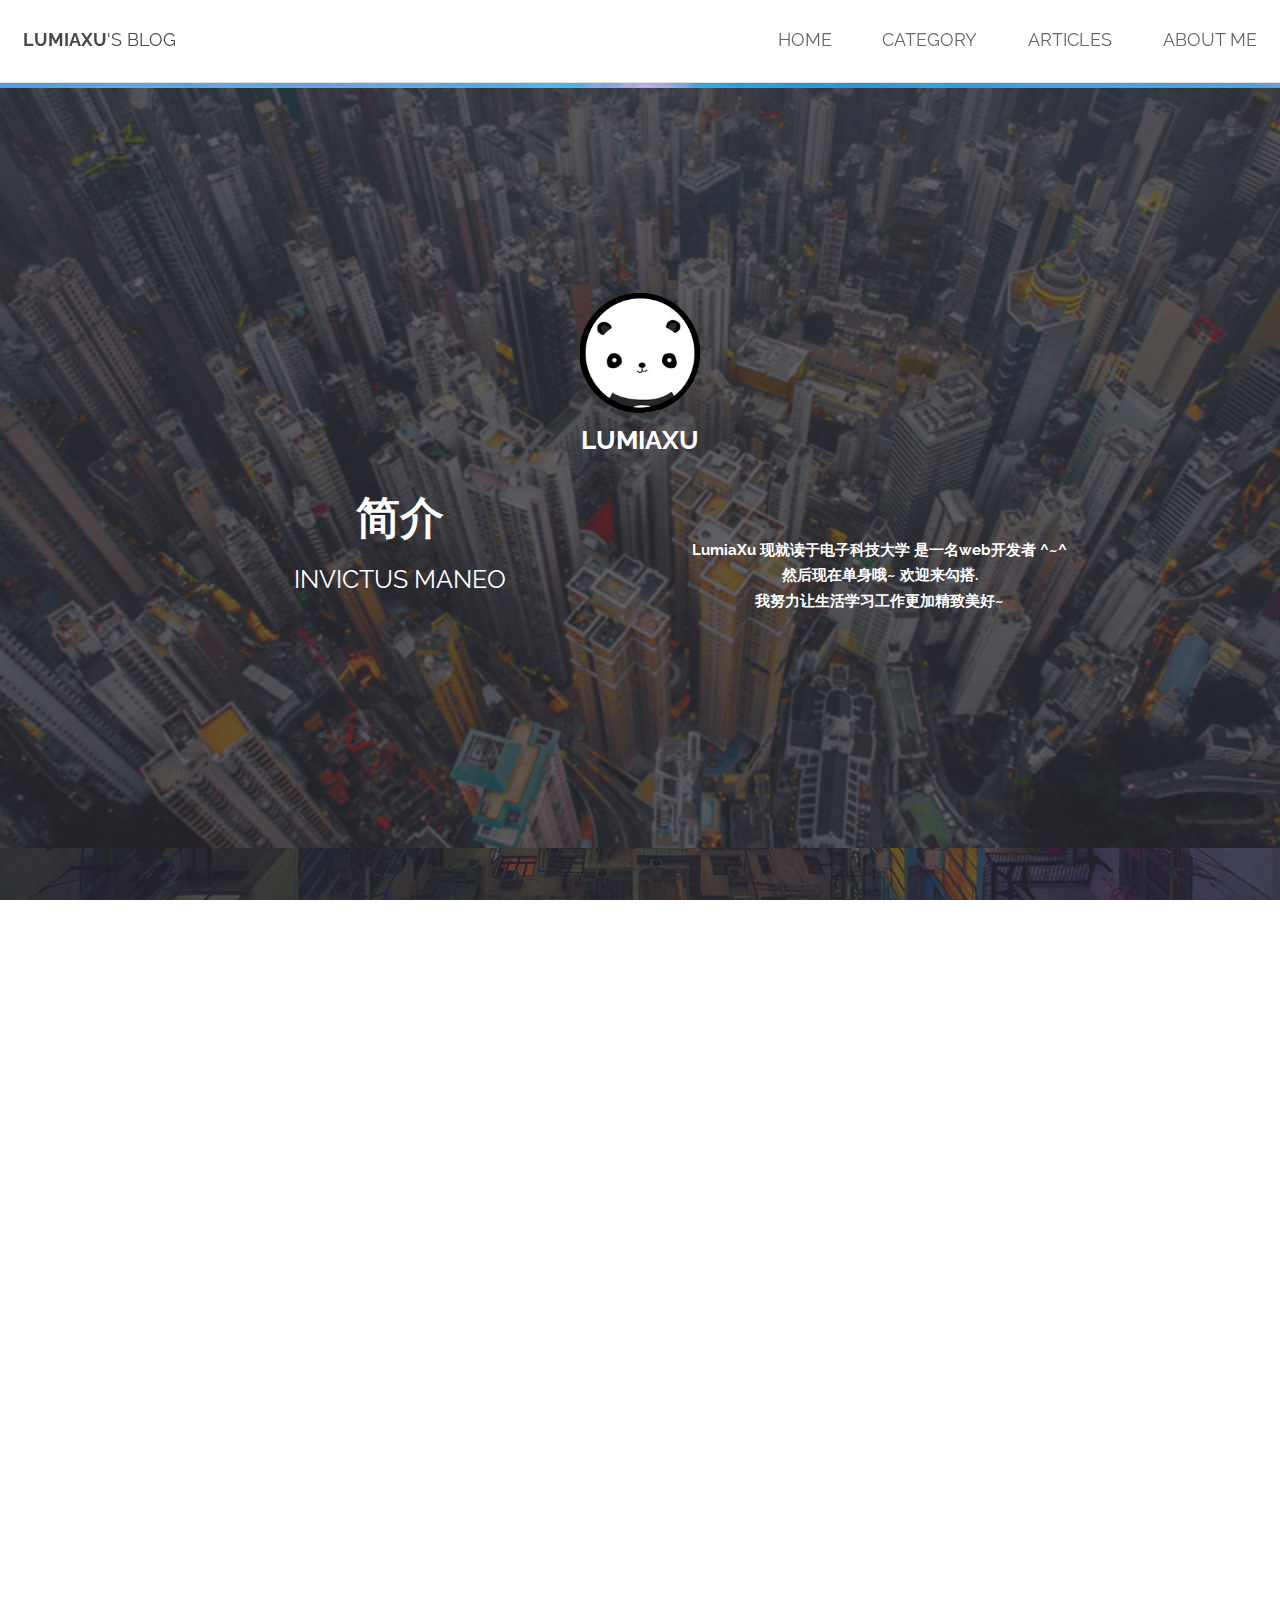
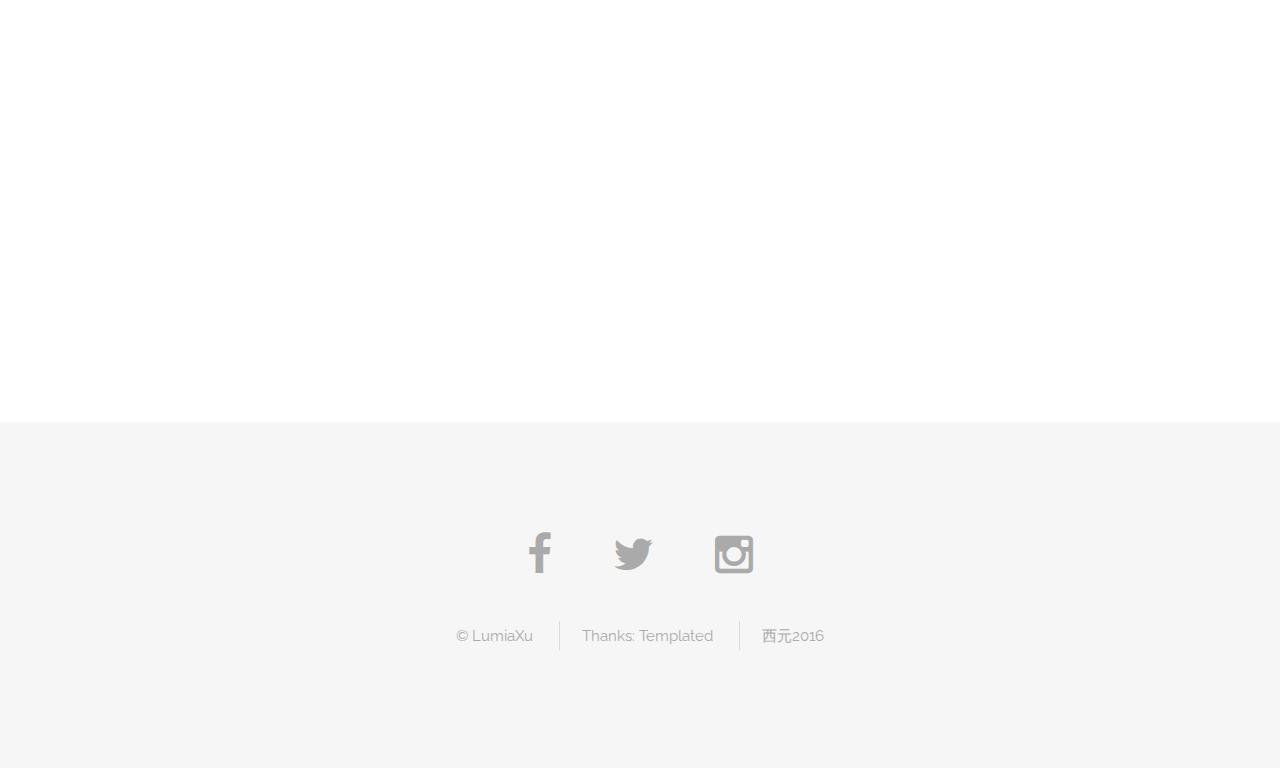
<file: template/about_me.html>
<!DOCTYPE html>
<html lang="en">
<head>
    <meta charset="UTF-8">
    <title>About Me</title>
    <meta http-equiv="content-type" content="text/html; charset=utf-8"/>
    <meta name="description" content="LumiaXu"/>
    <meta name="keywords" content="Lumiaxu"/>
    <!--[if lte IE 8]><script src="js/html5shiv.js"></script> [endif]-->
    <script src="/static/js/jquery.min.js"></script>
    <script src="/static/js/skel.min.js"></script>
    <script src="/static/js/skel-layers.min.js"></script>
    <script src="/static/js/init.js"></script>
    <noscript>
        <link rel="stylesheet" href="/static/css/skel.css"/>
        <link rel="stylesheet" href="/static/css/style.css"/>
        <link rel="stylesheet" href="/static/css/style-xlarge.css"/>
    </noscript>
    <style rel="stylesheet">
        .metaCinema {
            background: url("/static/images/hongkong.jpg");
            background-attachment: fixed;
            background-repeat: no-repeat;
            background-position: center;
            background-size: cover;
        }
    </style>
    <script>function crystal(a) {
        a.style.opacity = "0.6"
    }
    function antiCrystal(a) {
        a.style.opacity = "1.0"
    }</script>
</head>
<body class="metaCinema">
<header id="header" style="opacity: 1">
    <h1><strong><a href="index.html">lumiaxu</a></strong>'s blog</h1>
    <nav id="nav">
        <ul>
            <li><a href="/index/">Home</a></li>
            <li><a href="/category/">Category</a></li>
            <li><a href="/articles/">Articles</a></li>
            <li><a href="/elements/">About Me</a></li>
        </ul>
    </nav>
</header>
<section id="banner_hk_1" class="wrapper style1">
    <div style="text-align: center">
        <img src="/static/images/pd.png" width="120" height="120">
        <h2 style="color: #FFFFFF">LumiaXu</h2>
    </div>

    <div class="container 75%">
        <div class="row 200%">
            <div class="6u 12u$(medium)">
                <header class="major">
                    <h2 style="color: white">简介</h2>
                    <!--标题-->
                    <p style="color: white">invictus maneo</p>
                    <!--副标题-->
                </header>
            </div>
            <div>
                <br><br>
            </div>
            <div class="6u$ 12u$(medium)">
                <strong ><p style="color: white">LumiaXu 现就读于电子科技大学 是一名web开发者 ^~^<br>
                    然后现在单身哦~ 欢迎来勾搭.
                    <br>我努力让生活学习工作更加精致美好~</p></strong>
            </div>
        </div>
    </div>
</section>

<section id="banner_hk_2" class="wrapper style1">
    <div class="container 75%">
        <div class="row 100%">
            <div class="6u 12u$(medium)">
                <header class="major">
                    <h2 style="color: white">技能点</h2>
                    <!--标题-->
                    <p style="color: white">Love is just a four-letter-word</p>
                    <!--副标题-->
                </header>
            </div>
            <div class="6u$ 12u$(medium)">
                <p style="padding-right: 30%; color: white">
                    <strong style="color: white">恋爱</strong>: 0 <br>
                    <strong style="color: white">Python</strong>: 4<br>
                    <strong style="color: white">前端</strong>: 2<br>
                    <strong style="color: white">Django</strong>: 5</p>
            </div>
        </div>
    </div>
</section>

<section id="banner_hk_3" class="wrapper style1">
    <div class="container 75%">
        <div class="row 200%">
            <div class="6u 12u$(medium)">
                <header class="major">
                    <h2 style="color: white">憧憬</h2>
                    <!--标题-->
                    <p style="color: white">hello future I love you</p>
                    <!--副标题-->
                </header>
            </div>
            <div class="6u$ 12u$(medium)">
                <strong style="color: white">
                    <p>希望可以赶快有个女朋友<br>
                    希望可以去香港读书<br>
                    希望可以挣很多很多钱,<br>
                    吃好多吃的,买很多很多设备玩</p>
                </strong>
            </div>
        </div>
    </div>
</section>
<!-- Footer -->
<footer id="footer">
    <div class="container">
        <ul class="icons">
            <li><a href="#" class="icon fa-facebook"></a></li>
            <li><a href="#" class="icon fa-twitter"></a></li>
            <li><a href="#" class="icon fa-instagram"></a></li>
        </ul>
        <ul class="copyright">
            <li>&copy; LumiaXu</li>
            <li>Thanks: <a href="http://templated.co">Templated</a></li>
            <li>西元2016</li>
        </ul>
    </div>
</footer>

</body>

</html>
</file>
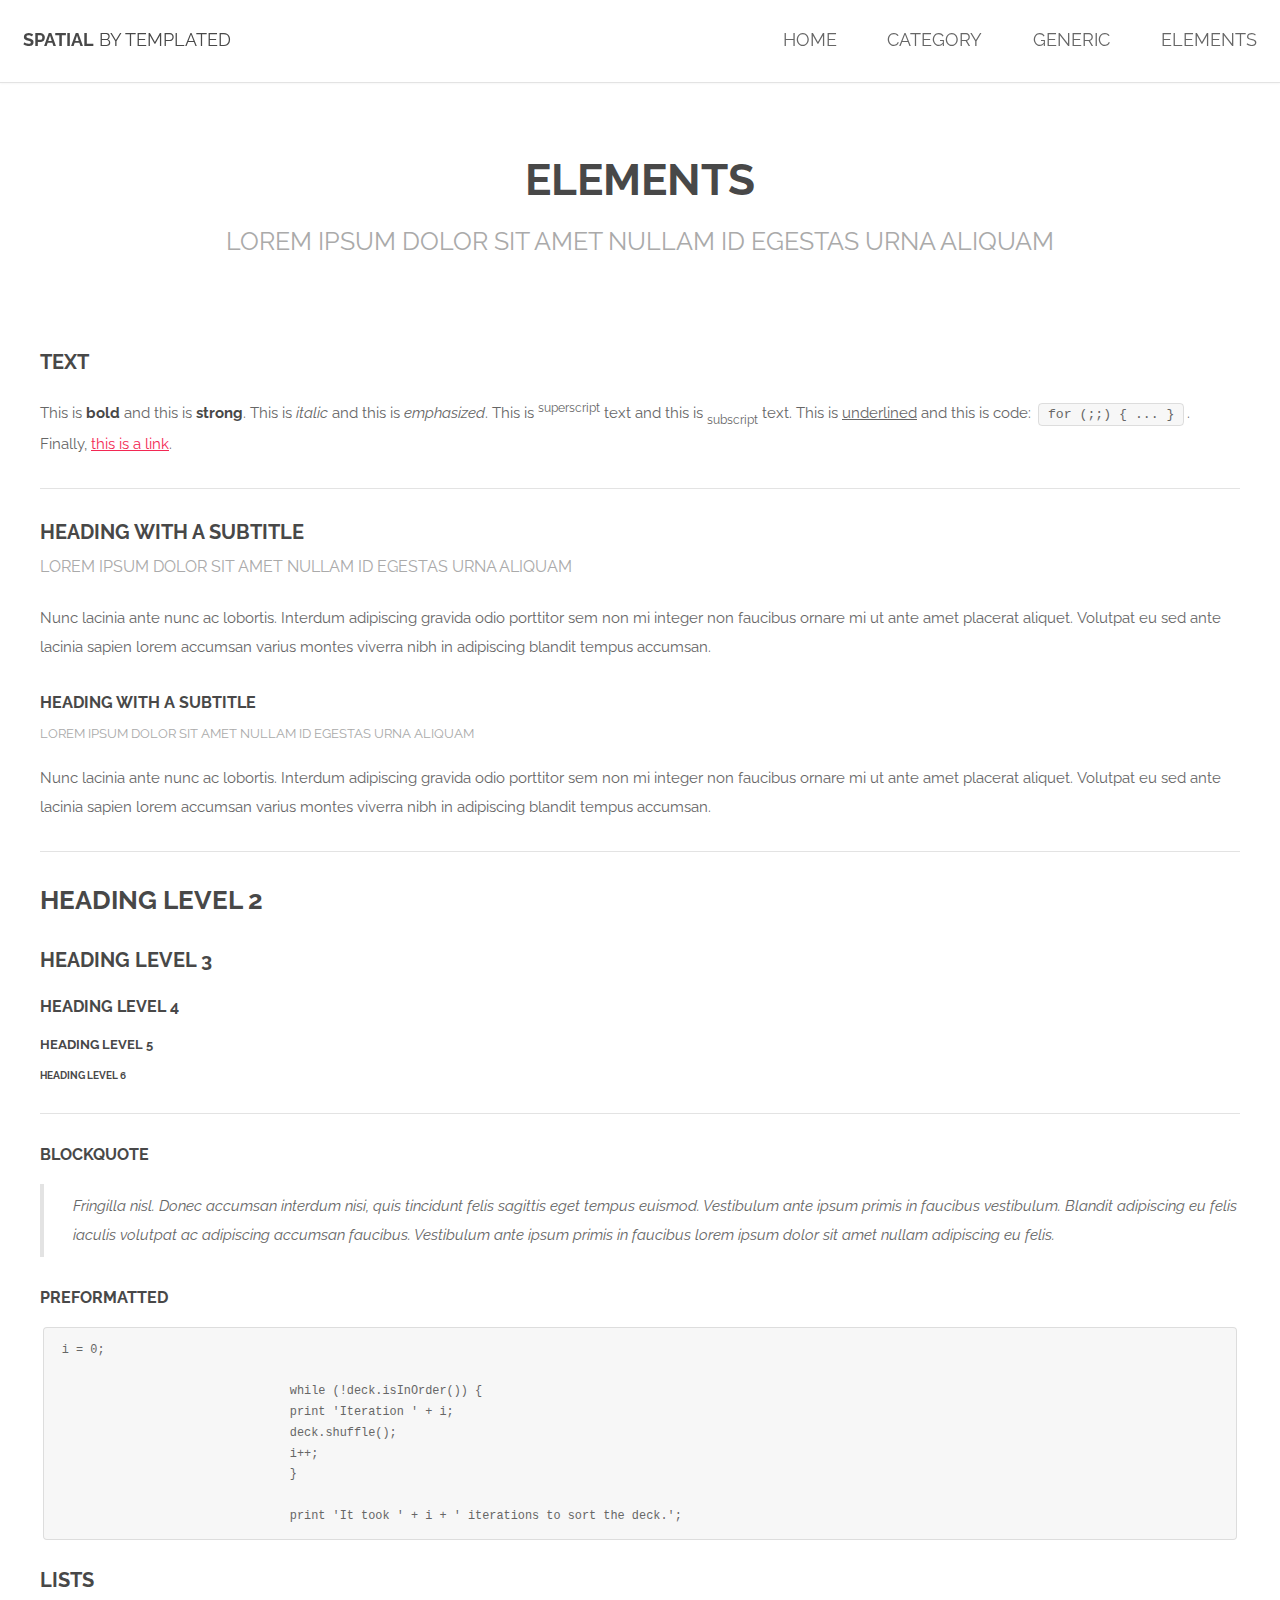
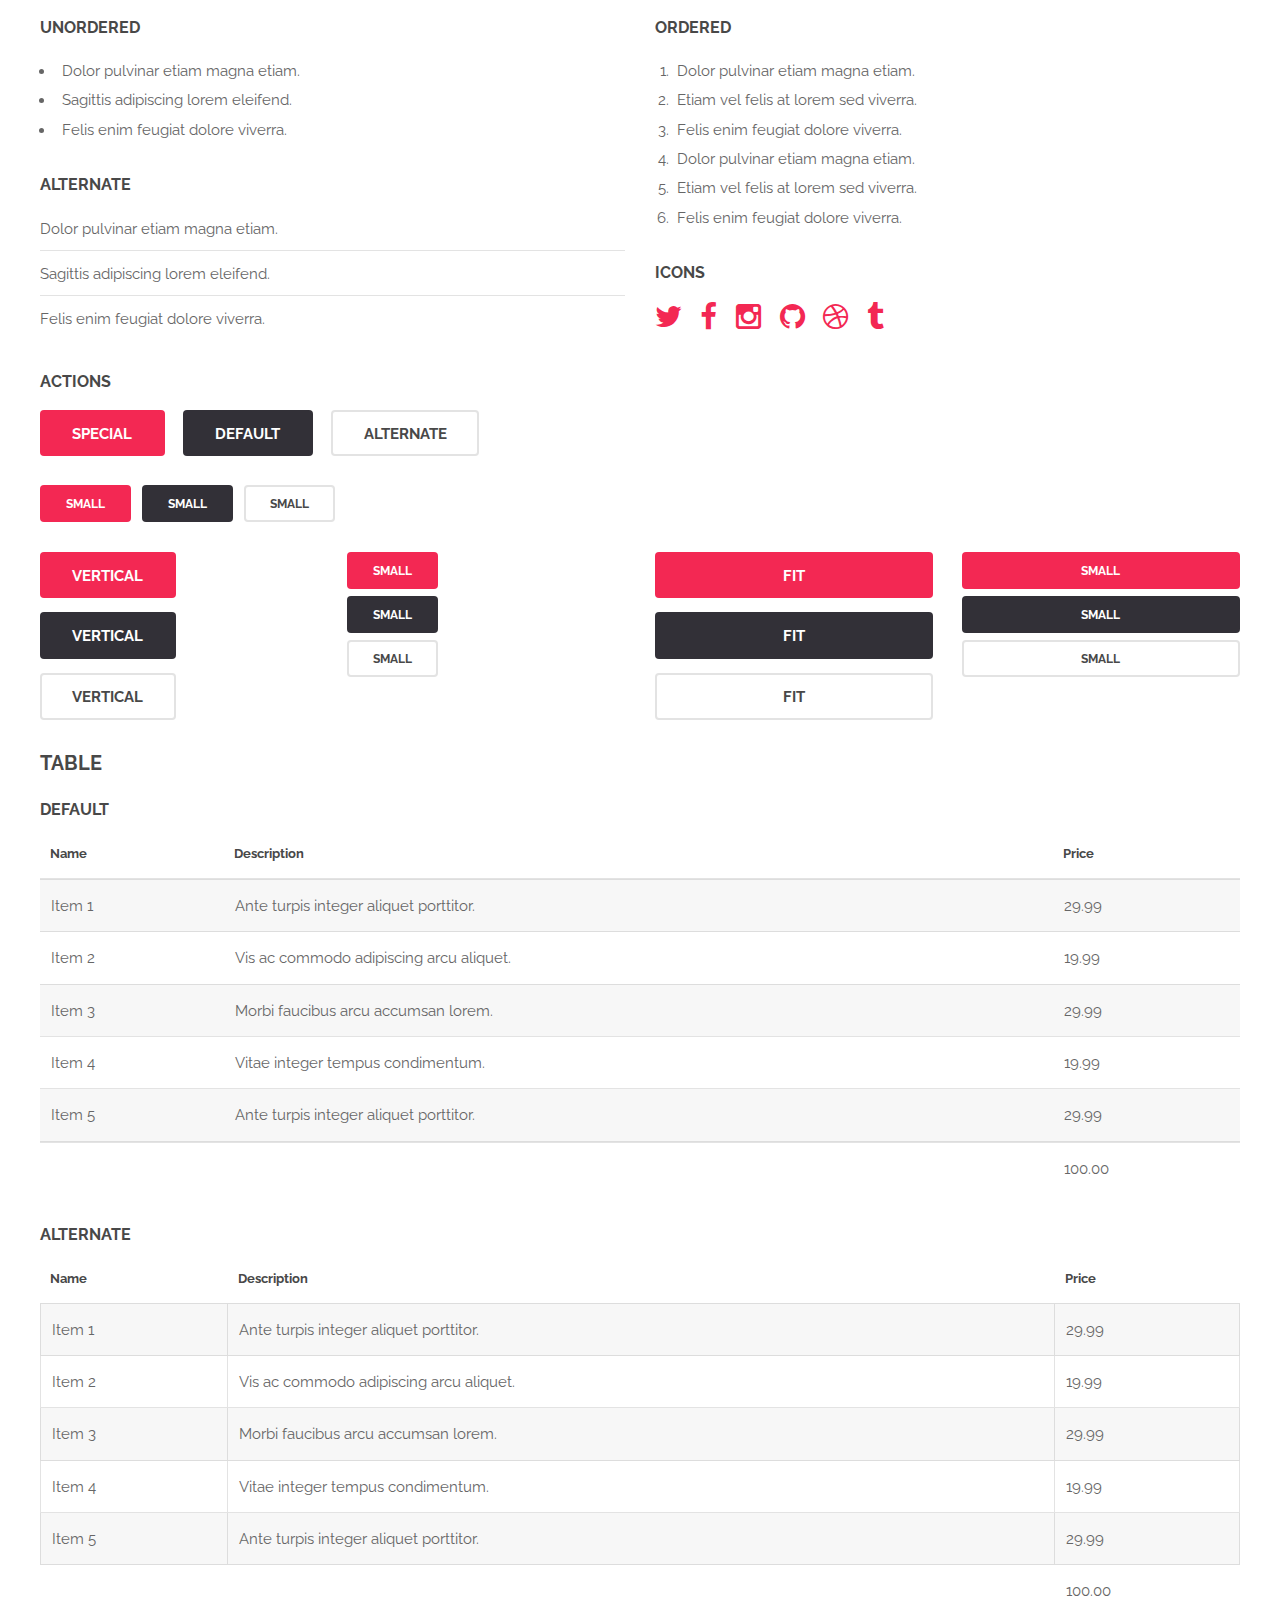
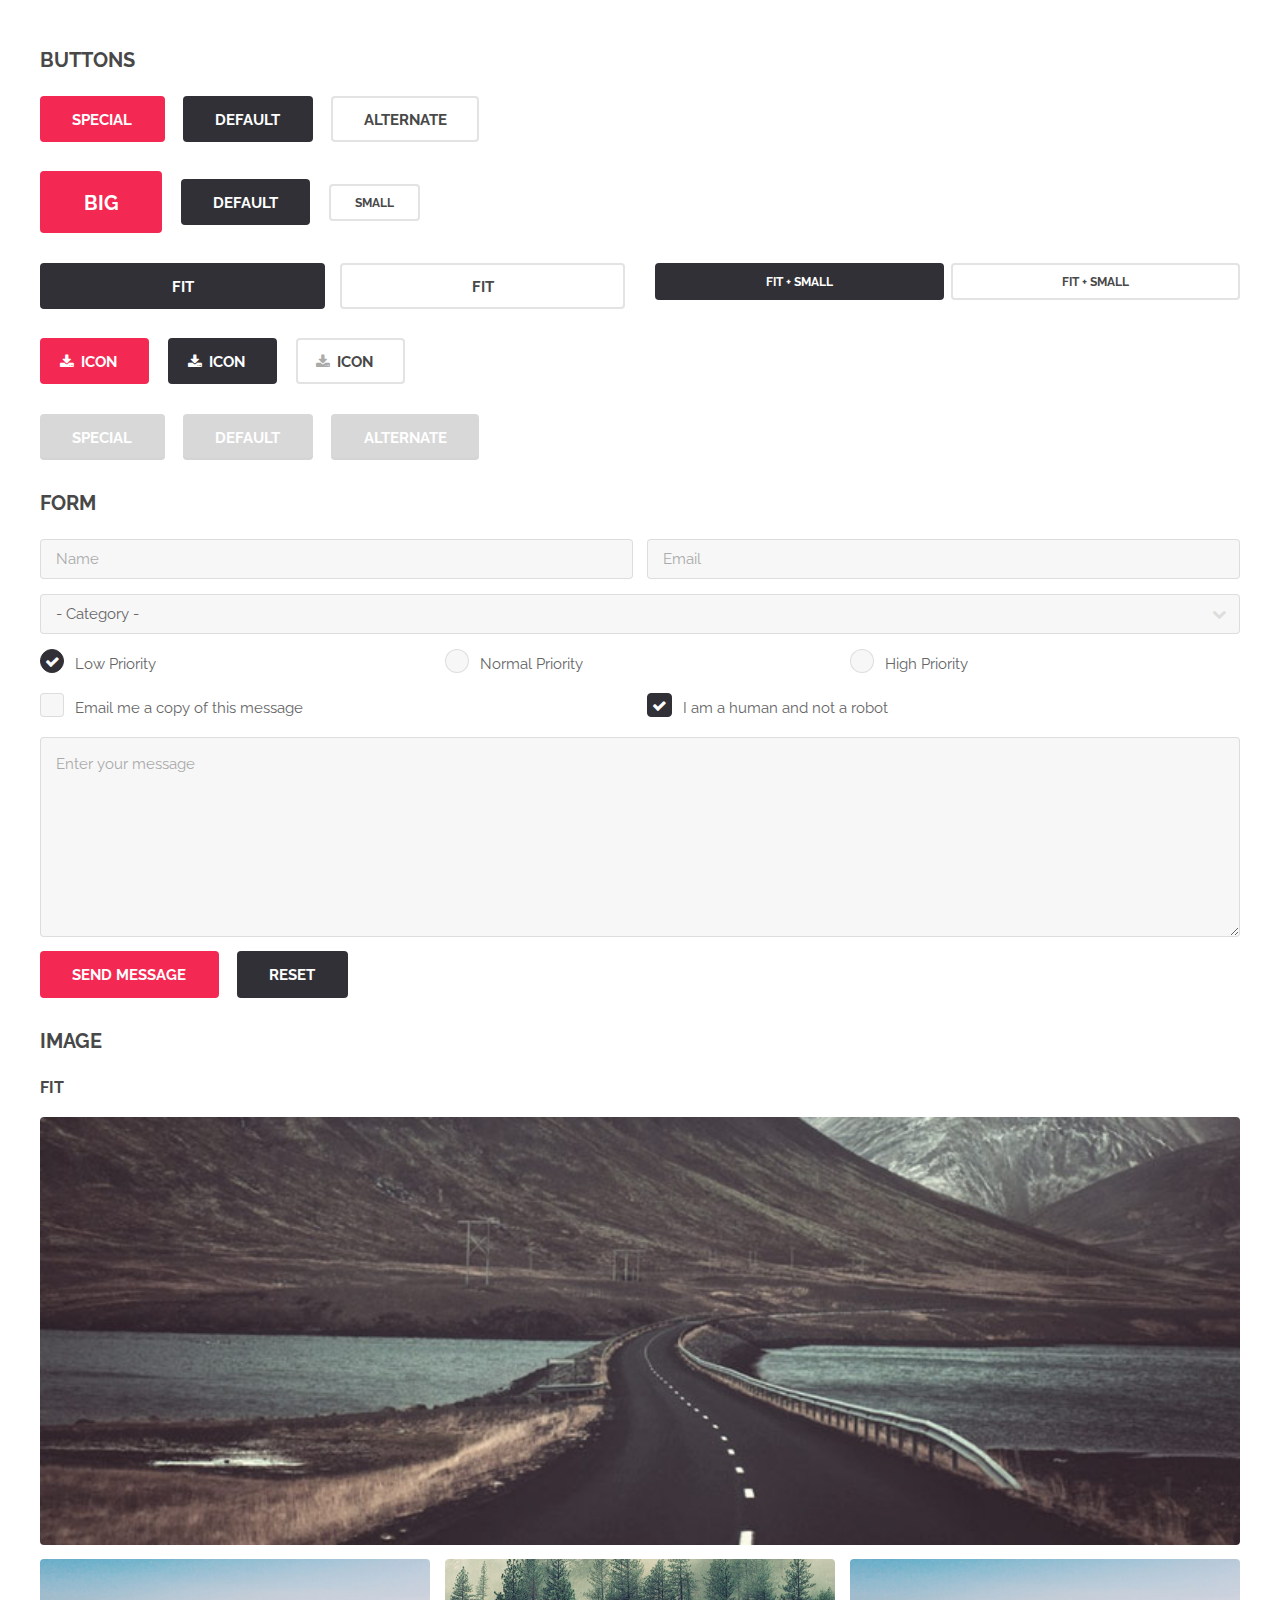
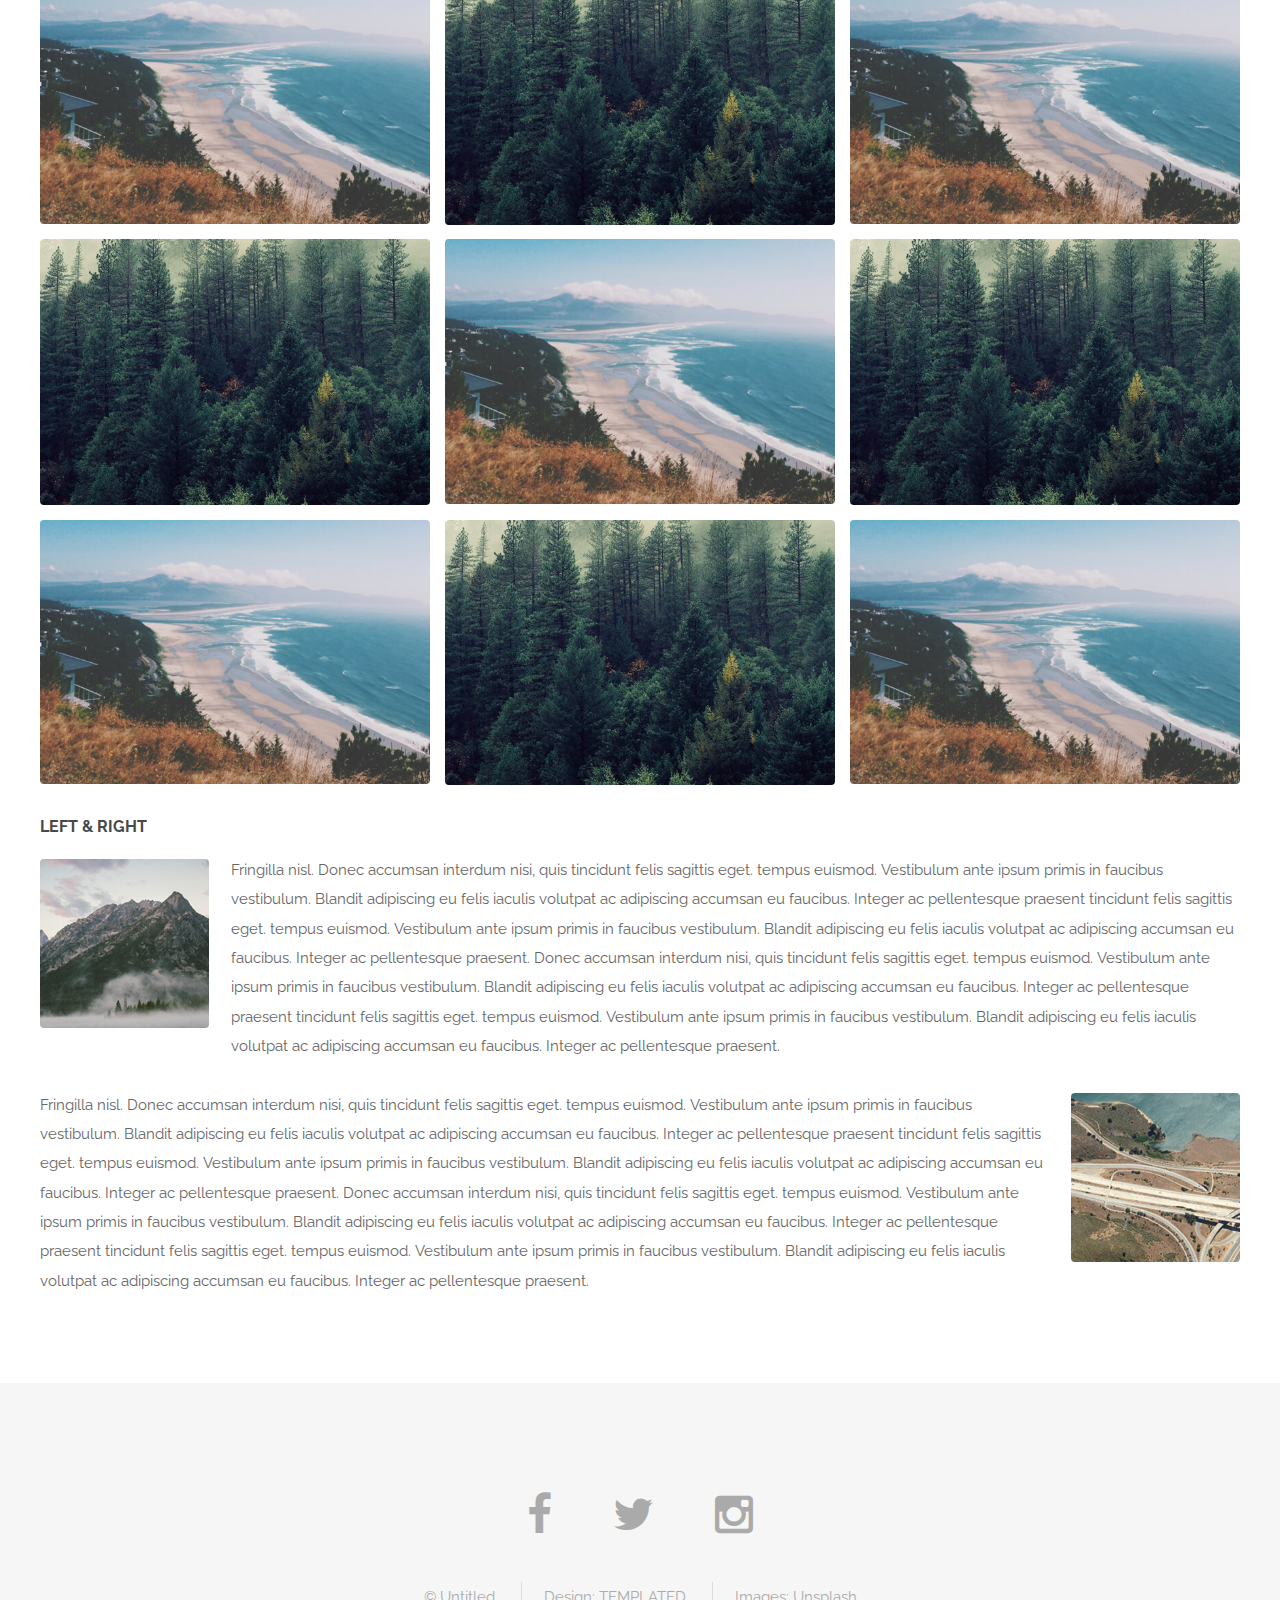
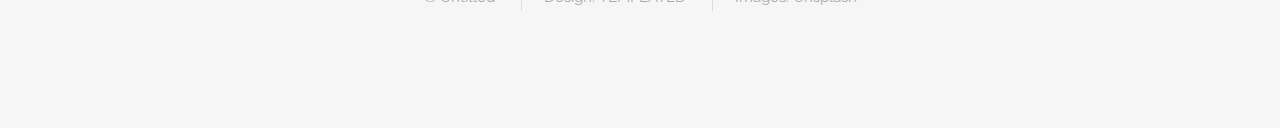
<file: template/elements.html>
<!DOCTYPE HTML>
<!--
	Spatial by TEMPLATED
	templated.co @templatedco
	Released for free under the Creative Commons Attribution 3.0 license (templated.co/license)
-->
<html>
<head>
    <title>Elements - Spatial by TEMPLATED</title>
    <meta http-equiv="content-type" content="text/html; charset=utf-8"/>
    <meta name="description" content=""/>
    <meta name="keywords" content=""/>
    <!--[if lte IE 8]><script src="js/html5shiv.js"></script><![endif]-->
    <script src="../static/js/jquery.min.js"></script>
    <script src="../static/js/skel.min.js"></script>
    <script src="../static/js/skel-layers.min.js"></script>
    <script src="../static/js/init.js"></script>
    <noscript>
        <link rel="stylesheet" href="../static/css/skel.css"/>
        <link rel="stylesheet" href="../static/css/style.css"/>
        <link rel="stylesheet" href="../static/css/style-xlarge.css"/>
    </noscript>
</head>
<body>

<!-- Header -->
<header id="header" class="skels-layers-fixed">
    <h1><strong><a href="index.html">Spatial</a></strong> by Templated</h1>
    <nav id="nav">
        <ul>
            <li><a href="/index/">Home</a></li>
            <li><a href="/category/">Category</a></li>
            <li><a href="/articles/">Generic</a></li>
            <li><a href="/elements/">Elements</a></li>
        </ul>
    </nav>
</header>

<!-- Main -->
<section id="main" class="wrapper">
    <div class="container">
        <header class="major special">
            <h2>Elements</h2>
            <p>Lorem ipsum dolor sit amet nullam id egestas urna aliquam</p>
        </header>

        <!-- Text -->
        <section>
            <h3>Text</h3>
            <p>This is <b>bold</b> and this is <strong>strong</strong>. This is <i>italic</i> and this is
                <em>emphasized</em>.
                This is <sup>superscript</sup> text and this is <sub>subscript</sub> text.
                This is <u>underlined</u> and this is code: <code>for (;;) { ... }</code>. Finally, <a href="#">this is
                    a link</a>.</p>

            <hr/>

            <header>
                <h3>Heading with a Subtitle</h3>
                <p>Lorem ipsum dolor sit amet nullam id egestas urna aliquam</p>
            </header>
            <p>Nunc lacinia ante nunc ac lobortis. Interdum adipiscing gravida odio porttitor sem non mi integer non
                faucibus ornare mi ut ante amet placerat aliquet. Volutpat eu sed ante lacinia sapien lorem accumsan
                varius montes viverra nibh in adipiscing blandit tempus accumsan.</p>
            <header>
                <h4>Heading with a Subtitle</h4>
                <p>Lorem ipsum dolor sit amet nullam id egestas urna aliquam</p>
            </header>
            <p>Nunc lacinia ante nunc ac lobortis. Interdum adipiscing gravida odio porttitor sem non mi integer non
                faucibus ornare mi ut ante amet placerat aliquet. Volutpat eu sed ante lacinia sapien lorem accumsan
                varius montes viverra nibh in adipiscing blandit tempus accumsan.</p>

            <hr/>

            <h2>Heading Level 2</h2>
            <h3>Heading Level 3</h3>
            <h4>Heading Level 4</h4>
            <h5>Heading Level 5</h5>
            <h6>Heading Level 6</h6>

            <hr/>

            <h4>Blockquote</h4>
            <blockquote>Fringilla nisl. Donec accumsan interdum nisi, quis tincidunt felis sagittis eget tempus euismod.
                Vestibulum ante ipsum primis in faucibus vestibulum. Blandit adipiscing eu felis iaculis volutpat ac
                adipiscing accumsan faucibus. Vestibulum ante ipsum primis in faucibus lorem ipsum dolor sit amet nullam
                adipiscing eu felis.
            </blockquote>

            <h4>Preformatted</h4>
							<pre><code>i = 0;

                                while (!deck.isInOrder()) {
                                print 'Iteration ' + i;
                                deck.shuffle();
                                i++;
                                }

                                print 'It took ' + i + ' iterations to sort the deck.';</code></pre>
        </section>

        <!-- Lists -->
        <section>
            <h3>Lists</h3>
            <div class="row">
                <div class="6u 12u$(xsmall)">

                    <h4>Unordered</h4>
                    <ul>
                        <li>Dolor pulvinar etiam magna etiam.</li>
                        <li>Sagittis adipiscing lorem eleifend.</li>
                        <li>Felis enim feugiat dolore viverra.</li>
                    </ul>

                    <h4>Alternate</h4>
                    <ul class="alt">
                        <li>Dolor pulvinar etiam magna etiam.</li>
                        <li>Sagittis adipiscing lorem eleifend.</li>
                        <li>Felis enim feugiat dolore viverra.</li>
                    </ul>

                </div>
                <div class="6u$ 12u$(xsmall)">

                    <h4>Ordered</h4>
                    <ol>
                        <li>Dolor pulvinar etiam magna etiam.</li>
                        <li>Etiam vel felis at lorem sed viverra.</li>
                        <li>Felis enim feugiat dolore viverra.</li>
                        <li>Dolor pulvinar etiam magna etiam.</li>
                        <li>Etiam vel felis at lorem sed viverra.</li>
                        <li>Felis enim feugiat dolore viverra.</li>
                    </ol>

                    <h4>Icons</h4>
                    <ul class="icons">
                        <li><a href="#" class="icon fa-twitter"><span class="label">Twitter</span></a></li>
                        <li><a href="#" class="icon fa-facebook"><span class="label">Facebook</span></a></li>
                        <li><a href="#" class="icon fa-instagram"><span class="label">Instagram</span></a></li>
                        <li><a href="#" class="icon fa-github"><span class="label">Github</span></a></li>
                        <li><a href="#" class="icon fa-dribbble"><span class="label">Dribbble</span></a></li>
                        <li><a href="#" class="icon fa-tumblr"><span class="label">Tumblr</span></a></li>
                    </ul>

                </div>
            </div>

            <h4>Actions</h4>
            <ul class="actions">
                <li><a href="#" class="button special">Special</a></li>
                <li><a href="#" class="button">Default</a></li>
                <li><a href="#" class="button alt">Alternate</a></li>
            </ul>
            <ul class="actions small">
                <li><a href="#" class="button special small">Small</a></li>
                <li><a href="#" class="button small">Small</a></li>
                <li><a href="#" class="button alt small">Small</a></li>
            </ul>
            <div class="row">
                <div class="3u 6u(small) 12u$(xsmall)">
                    <ul class="actions vertical">
                        <li><a href="#" class="button special">Vertical</a></li>
                        <li><a href="#" class="button">Vertical</a></li>
                        <li><a href="#" class="button alt">Vertical</a></li>
                    </ul>
                </div>
                <div class="3u 6u$(small) 12u$(xsmall)">
                    <ul class="actions vertical small">
                        <li><a href="#" class="button special small">Small</a></li>
                        <li><a href="#" class="button small">Small</a></li>
                        <li><a href="#" class="button alt small">Small</a></li>
                    </ul>
                </div>
                <div class="3u 6u(small) 12u$(xsmall)">
                    <ul class="actions vertical">
                        <li><a href="#" class="button special fit">Fit</a></li>
                        <li><a href="#" class="button fit">Fit</a></li>
                        <li><a href="#" class="button alt fit">Fit</a></li>
                    </ul>
                </div>
                <div class="3u$ 6u$(small) 12u$(xsmall)">
                    <ul class="actions vertical small">
                        <li><a href="#" class="button special small fit">Small</a></li>
                        <li><a href="#" class="button small fit">Small</a></li>
                        <li><a href="#" class="button alt small fit">Small</a></li>
                    </ul>
                </div>
            </div>
        </section>

        <!-- Table -->
        <section>
            <h3>Table</h3>
            <h4>Default</h4>
            <div class="table-wrapper">
                <table>
                    <thead>
                    <tr>
                        <th>Name</th>
                        <th>Description</th>
                        <th>Price</th>
                    </tr>
                    </thead>
                    <tbody>
                    <tr>
                        <td>Item 1</td>
                        <td>Ante turpis integer aliquet porttitor.</td>
                        <td>29.99</td>
                    </tr>
                    <tr>
                        <td>Item 2</td>
                        <td>Vis ac commodo adipiscing arcu aliquet.</td>
                        <td>19.99</td>
                    </tr>
                    <tr>
                        <td>Item 3</td>
                        <td> Morbi faucibus arcu accumsan lorem.</td>
                        <td>29.99</td>
                    </tr>
                    <tr>
                        <td>Item 4</td>
                        <td>Vitae integer tempus condimentum.</td>
                        <td>19.99</td>
                    </tr>
                    <tr>
                        <td>Item 5</td>
                        <td>Ante turpis integer aliquet porttitor.</td>
                        <td>29.99</td>
                    </tr>
                    </tbody>
                    <tfoot>
                    <tr>
                        <td colspan="2"></td>
                        <td>100.00</td>
                    </tr>
                    </tfoot>
                </table>
            </div>
            <h4>Alternate</h4>
            <div class="table-wrapper">
                <table class="alt">
                    <thead>
                    <tr>
                        <th>Name</th>
                        <th>Description</th>
                        <th>Price</th>
                    </tr>
                    </thead>
                    <tbody>
                    <tr>
                        <td>Item 1</td>
                        <td>Ante turpis integer aliquet porttitor.</td>
                        <td>29.99</td>
                    </tr>
                    <tr>
                        <td>Item 2</td>
                        <td>Vis ac commodo adipiscing arcu aliquet.</td>
                        <td>19.99</td>
                    </tr>
                    <tr>
                        <td>Item 3</td>
                        <td> Morbi faucibus arcu accumsan lorem.</td>
                        <td>29.99</td>
                    </tr>
                    <tr>
                        <td>Item 4</td>
                        <td>Vitae integer tempus condimentum.</td>
                        <td>19.99</td>
                    </tr>
                    <tr>
                        <td>Item 5</td>
                        <td>Ante turpis integer aliquet porttitor.</td>
                        <td>29.99</td>
                    </tr>
                    </tbody>
                    <tfoot>
                    <tr>
                        <td colspan="2"></td>
                        <td>100.00</td>
                    </tr>
                    </tfoot>
                </table>
            </div>
        </section>

        <!-- Buttons -->
        <section>
            <h3>Buttons</h3>
            <ul class="actions">
                <li><a href="#" class="button special">Special</a></li>
                <li><a href="#" class="button">Default</a></li>
                <li><a href="#" class="button alt">Alternate</a></li>
            </ul>
            <ul class="actions">
                <li><a href="#" class="button special big">Big</a></li>
                <li><a href="#" class="button">Default</a></li>
                <li><a href="#" class="button alt small">Small</a></li>
            </ul>
            <div class="row">
                <div class="6u 12u$(xsmall)">
                    <ul class="actions fit">
                        <li><a href="#" class="button fit">Fit</a></li>
                        <li><a href="#" class="button alt fit">Fit</a></li>
                    </ul>
                </div>
                <div class="6u$ 12u$(xsmall)">
                    <ul class="actions fit small">
                        <li><a href="#" class="button fit small">Fit + Small</a></li>
                        <li><a href="#" class="button alt fit small">Fit + Small</a></li>
                    </ul>
                </div>
            </div>
            <ul class="actions">
                <li><a href="#" class="button special icon fa-download">Icon</a></li>
                <li><a href="#" class="button icon fa-download">Icon</a></li>
                <li><a href="#" class="button alt icon fa-download">Icon</a></li>
            </ul>
            <ul class="actions">
                <li><span class="button special disabled">Special</span></li>
                <li><span class="button disabled">Default</span></li>
                <li><span class="button alt disabled">Alternate</span></li>
            </ul>
        </section>

        <!-- Form -->
        <section>
            <h3>Form</h3>
            <form method="post" action="#">
                <div class="row uniform 50%">
                    <div class="6u 12u$(xsmall)">
                        <input type="text" name="name" id="name" value="" placeholder="Name"/>
                    </div>
                    <div class="6u$ 12u$(xsmall)">
                        <input type="email" name="email" id="email" value="" placeholder="Email"/>
                    </div>
                    <div class="12u$">
                        <div class="select-wrapper">
                            <select name="category" id="category">
                                <option value="">- Category -</option>
                                <option value="1">Manufacturing</option>
                                <option value="1">Shipping</option>
                                <option value="1">Administration</option>
                                <option value="1">Human Resources</option>
                            </select>
                        </div>
                    </div>
                    <div class="4u 12u$(xsmall)">
                        <input type="radio" id="priority-low" name="priority" checked>
                        <label for="priority-low">Low Priority</label>
                    </div>
                    <div class="4u 12u$(xsmall)">
                        <input type="radio" id="priority-normal" name="priority">
                        <label for="priority-normal">Normal Priority</label>
                    </div>
                    <div class="4u$ 12u$(xsmall)">
                        <input type="radio" id="priority-high" name="priority">
                        <label for="priority-high">High Priority</label>
                    </div>
                    <div class="6u 12u$(small)">
                        <input type="checkbox" id="copy" name="copy">
                        <label for="copy">Email me a copy of this message</label>
                    </div>
                    <div class="6u$ 12u$(small)">
                        <input type="checkbox" id="human" name="human" checked>
                        <label for="human">I am a human and not a robot</label>
                    </div>
                    <div class="12u$">
                        <textarea name="message" id="message" placeholder="Enter your message" rows="6"></textarea>
                    </div>
                    <div class="12u$">
                        <ul class="actions">
                            <li><input type="submit" value="Send Message" class="special"/></li>
                            <li><input type="reset" value="Reset"/></li>
                        </ul>
                    </div>
                </div>
            </form>
        </section>

        <!-- Image -->
        <section>
            <h3>Image</h3>
            <h4>Fit</h4>
            <div class="box alt">
                <div class="row 50% uniform">
                    <div class="12u$"><span class="image fit"><img src="../static/images/pic01.jpg" alt=""/></span>
                    </div>
                    <div class="4u"><span class="image fit"><img src="../static/images/pic02.jpg" alt=""/></span></div>
                    <div class="4u"><span class="image fit"><img src="../static/images/pic03.jpg" alt=""/></span></div>
                    <div class="4u$"><span class="image fit"><img src="../static/images/pic02.jpg" alt=""/></span></div>
                    <div class="4u"><span class="image fit"><img src="../static/images/pic03.jpg" alt=""/></span></div>
                    <div class="4u"><span class="image fit"><img src="../static/images/pic02.jpg" alt=""/></span></div>
                    <div class="4u$"><span class="image fit"><img src="../static/images/pic03.jpg" alt=""/></span></div>
                    <div class="4u"><span class="image fit"><img src="../static/images/pic02.jpg" alt=""/></span></div>
                    <div class="4u"><span class="image fit"><img src="../static/images/pic03.jpg" alt=""/></span></div>
                    <div class="4u$"><span class="image fit"><img src="../static/images/pic02.jpg" alt=""/></span></div>
                </div>
            </div>

            <h4>Left &amp; Right</h4>
            <p><span class="image left"><img src="../static/images/pic04.jpg" alt=""/></span>Fringilla nisl. Donec
                accumsan
                interdum nisi, quis tincidunt felis sagittis eget. tempus euismod. Vestibulum ante ipsum primis in
                faucibus vestibulum. Blandit adipiscing eu felis iaculis volutpat ac adipiscing accumsan eu faucibus.
                Integer ac pellentesque praesent tincidunt felis sagittis eget. tempus euismod. Vestibulum ante ipsum
                primis in faucibus vestibulum. Blandit adipiscing eu felis iaculis volutpat ac adipiscing accumsan eu
                faucibus. Integer ac pellentesque praesent. Donec accumsan interdum nisi, quis tincidunt felis sagittis
                eget. tempus euismod. Vestibulum ante ipsum primis in faucibus vestibulum. Blandit adipiscing eu felis
                iaculis volutpat ac adipiscing accumsan eu faucibus. Integer ac pellentesque praesent tincidunt felis
                sagittis eget. tempus euismod. Vestibulum ante ipsum primis in faucibus vestibulum. Blandit adipiscing
                eu felis iaculis volutpat ac adipiscing accumsan eu faucibus. Integer ac pellentesque praesent.</p>
            <p><span class="image right"><img src="../static/images/pic05.jpg" alt=""/></span>Fringilla nisl. Donec
                accumsan
                interdum nisi, quis tincidunt felis sagittis eget. tempus euismod. Vestibulum ante ipsum primis in
                faucibus vestibulum. Blandit adipiscing eu felis iaculis volutpat ac adipiscing accumsan eu faucibus.
                Integer ac pellentesque praesent tincidunt felis sagittis eget. tempus euismod. Vestibulum ante ipsum
                primis in faucibus vestibulum. Blandit adipiscing eu felis iaculis volutpat ac adipiscing accumsan eu
                faucibus. Integer ac pellentesque praesent. Donec accumsan interdum nisi, quis tincidunt felis sagittis
                eget. tempus euismod. Vestibulum ante ipsum primis in faucibus vestibulum. Blandit adipiscing eu felis
                iaculis volutpat ac adipiscing accumsan eu faucibus. Integer ac pellentesque praesent tincidunt felis
                sagittis eget. tempus euismod. Vestibulum ante ipsum primis in faucibus vestibulum. Blandit adipiscing
                eu felis iaculis volutpat ac adipiscing accumsan eu faucibus. Integer ac pellentesque praesent.</p>
        </section>

    </div>
</section>

<!-- Footer -->
<footer id="footer">
    <div class="container">
        <ul class="icons">
            <li><a href="#" class="icon fa-facebook"></a></li>
            <li><a href="#" class="icon fa-twitter"></a></li>
            <li><a href="#" class="icon fa-instagram"></a></li>
        </ul>
        <ul class="copyright">
            <li>&copy; Untitled</li>
            <li>Design: <a href="http://templated.co">TEMPLATED</a></li>
            <li>Images: <a href="http://unsplash.com">Unsplash</a></li>
        </ul>
    </div>
</footer>

</body>
</html>
</file>
<file: static/css/style-xlarge.css>
/*
	Spatial by TEMPLATED
	templated.co @templatedco
	Released for free under the Creative Commons Attribution 3.0 license (templated.co/license)
*/

/* Basic */

	body, input, select, textarea {
		font-size: 11pt;
	}
/* Feature */
</file>
<file: static/css/skel.css>
/* skel-baseline v2.0.3 | (c) n33 | getskel.com | MIT licensed */

/* Resets (http://meyerweb.com/eric/tools/css/reset/ | v2.0 | 20110126 | License: none (public domain)) */

	html,body,div,span,applet,object,iframe,h1,h2,h3,h4,h5,h6,p,blockquote,pre,a,abbr,acronym,address,big,cite,code,del,dfn,em,img,ins,kbd,q,s,samp,small,strike,strong,sub,sup,tt,var,b,u,i,center,dl,dt,dd,ol,ul,li,fieldset,form,label,legend,table,caption,tbody,tfoot,thead,tr,th,td,article,aside,canvas,details,embed,figure,figcaption,footer,header,hgroup,menu,nav,output,ruby,section,summary,time,mark,audio,video{margin:0;padding:0;border:0;font-size:100%;font:inherit;vertical-align:baseline;}article,aside,details,figcaption,figure,footer,header,hgroup,menu,nav,section{display:block;}body{line-height:1;}ol,ul{list-style:none;}blockquote,q{quotes:none;}blockquote:before,blockquote:after,q:before,q:after{content:'';content:none;}table{border-collapse:collapse;border-spacing:0;}body{-webkit-text-size-adjust:none}

/* Box Model */

	*, *:before, *:after {
		-moz-box-sizing: border-box;
		-webkit-box-sizing: border-box;
		box-sizing: border-box;
	}

/* Container */

	.container {
		margin-left: auto;
		margin-right: auto;

		/* width: (containers) */
		width: 1200px;
	}

	/* Modifiers */

		/* 125% */
			.container.\31 25\25 {
				width: 100%;

				/* max-width: (containers * 1.25) */
				max-width: 1500px;

				/* min-width: (containers) */
				min-width: 1200px;
			}

		/* 75% */
			.container.\37 5\25 {

				/* width: (containers * 0.75) */
				width: 900px;

			}

		/* 50% */
			.container.\35 0\25 {

				/* width: (containers * 0.50) */
				width: 600px;

			}

		/* 25% */
			.container.\32 5\25 {

				/* width: (containers * 0.25) */
				width: 300px;

			}

/* Grid */

	.row {
		border-bottom: solid 1px transparent;
	}

	.row > * {
		float: left;
	}

	.row:after, .row:before {
		content: '';
		display: block;
		clear: both;
		height: 0;
	}

	.row.uniform > * > :first-child {
		margin-top: 0;
	}

	.row.uniform > * > :last-child {
		margin-bottom: 0;
	}

	/* Gutters */

		/* Normal */

			.row > * {
				/* padding: (gutters.horizontal) 0 0 (gutters.vertical) */
				padding: 0 0 0 2em;
			}

			.row {
				/* margin: -(gutters.horizontal) 0 -1px -(gutters.vertical) */
				margin: 0 0 -1px -2em;
			}

			.row.uniform > * {
				/* padding: (gutters.vertical) 0 0 (gutters.vertical) */
				padding: 2em 0 0 2em;
			}

			.row.uniform {
				/* margin: -(gutters.vertical) 0 -1px -(gutters.vertical) */
				margin: -2em 0 -1px -2em;
			}

		/* 200% */

			.row.\32 00\25 > * {
				/* padding: (gutters.horizontal) 0 0 (gutters.vertical) */
				padding: 0 0 0 4em;
			}

			.row.\32 00\25 {
				/* margin: -(gutters.horizontal) 0 -1px -(gutters.vertical) */
				margin: 0 0 -1px -4em;
			}

			.row.uniform.\32 00\25 > * {
				/* padding: (gutters.vertical) 0 0 (gutters.vertical) */
				padding: 4em 0 0 4em;
			}

			.row.uniform.\32 00\25 {
				/* margin: -(gutters.vertical) 0 -1px -(gutters.vertical) */
				margin: -4em 0 -1px -4em;
			}

		/* 150% */

			.row.\31 50\25 > * {
				/* padding: (gutters.horizontal) 0 0 (gutters.vertical) */
				padding: 0 0 0 1.5em;
			}

			.row.\31 50\25 {
				/* margin: -(gutters.horizontal) 0 -1px -(gutters.vertical) */
				margin: 0 0 -1px -1.5em;
			}

			.row.uniform.\31 50\25 > * {
				/* padding: (gutters.vertical) 0 0 (gutters.vertical) */
				padding: 1.5em 0 0 1.5em;
			}

			.row.uniform.\31 50\25 {
				/* margin: -(gutters.vertical) 0 -1px -(gutters.vertical) */
				margin: -1.5em 0 -1px -1.5em;
			}

		/* 50% */

			.row.\35 0\25 > * {
				/* padding: (gutters.horizontal) 0 0 (gutters.vertical) */
				padding: 0 0 0 1em;
			}

			.row.\35 0\25 {
				/* margin: -(gutters.horizontal) 0 -1px -(gutters.vertical) */
				margin: 0 0 -1px -1em;
			}

			.row.uniform.\35 0\25 > * {
				/* padding: (gutters.vertical) 0 0 (gutters.vertical) */
				padding: 1em 0 0 1em;
			}

			.row.uniform.\35 0\25 {
				/* margin: -(gutters.vertical) 0 -1px -(gutters.vertical) */
				margin: -1em 0 -1px -1em;
			}

		/* 25% */

			.row.\32 5\25 > * {
				/* padding: (gutters.horizontal) 0 0 (gutters.vertical) */
				padding: 0 0 0 0.5em;
			}

			.row.\32 5\25 {
				/* margin: -(gutters.horizontal) 0 -1px -(gutters.vertical) */
				margin: 0 0 -1px -0.5em;
			}

			.row.uniform.\32 5\25 > * {
				/* padding: (gutters.vertical) 0 0 (gutters.vertical) */
				padding: 0.5em 0 0 0.5em;
			}

			.row.uniform.\32 5\25 {
				/* margin: -(gutters.vertical) 0 -1px -(gutters.vertical) */
				margin: -0.5em 0 -1px -0.5em;
			}

		/* 0% */

			.row.\30 \25 > * {
				padding: 0;
			}

			.row.\30 \25 {
				margin: 0 0 -1px 0;
			}

	/* Cells */

		.\31 2u, .\31 2u\24 { width: 100%; clear: none; margin-left: 0; }
		.\31 1u, .\31 1u\24 { width: 91.6666666667%; clear: none; margin-left: 0; }
		.\31 0u, .\31 0u\24 { width: 83.3333333333%; clear: none; margin-left: 0; }
		.\39 u, .\39 u\24 { width: 75%; clear: none; margin-left: 0; }
		.\38 u, .\38 u\24 { width: 66.6666666667%; clear: none; margin-left: 0; }
		.\37 u, .\37 u\24 { width: 58.3333333333%; clear: none; margin-left: 0; }
		.\36 u, .\36 u\24 { width: 50%; clear: none; margin-left: 0; }
		.\35 u, .\35 u\24 { width: 41.6666666667%; clear: none; margin-left: 0; }
		.\34 u, .\34 u\24 { width: 33.3333333333%; clear: none; margin-left: 0; }
		.\33 u, .\33 u\24 { width: 25%; clear: none; margin-left: 0; }
		.\32 u, .\32 u\24 { width: 16.6666666667%; clear: none; margin-left: 0; }
		.\31 u, .\31 u\24 { width: 8.3333333333%; clear: none; margin-left: 0; }

		.\31 2u\24 + *,
		.\31 1u\24 + *,
		.\31 0u\24 + *,
		.\39 u\24 + *,
		.\38 u\24 + *,
		.\37 u\24 + *,
		.\36 u\24 + *,
		.\35 u\24 + *,
		.\34 u\24 + *,
		.\33 u\24 + *,
		.\32 u\24 + *,
		.\31 u\24 + * {
			clear: left;
		}

		.\-11u { margin-left: 91.6666666667% }
		.\-10u { margin-left: 83.3333333333% }
		.\-9u { margin-left: 75% }
		.\-8u { margin-left: 66.6666666667% }
		.\-7u { margin-left: 58.3333333333% }
		.\-6u { margin-left: 50% }
		.\-5u { margin-left: 41.6666666667% }
		.\-4u { margin-left: 33.3333333333% }
		.\-3u { margin-left: 25% }
		.\-2u { margin-left: 16.6666666667% }
		.\-1u { margin-left: 8.3333333333% }
</file>
<file: static/css/style.css>
@charset "UTF-8";
@import url(font-awesome.min.css);
@import "http://fonts.googleapis.com/css?family=Raleway:400,700";

/*
	Spatial by TEMPLATED
	templated.co @templatedco
	Released for free under the Creative Commons Attribution 3.0 license (templated.co/license)
*/

/* Basic */

	body {
		background: #fff;
	}

		body.is-loading *, body.is-loading *:before, body.is-loading *:after {
			-moz-animation: none !important;
			-webkit-animation: none !important;
			-o-animation: none !important;
			-ms-animation: none !important;
			animation: none !important;
			-moz-transition: none !important;
			-webkit-transition: none !important;
			-o-transition: none !important;
			-ms-transition: none !important;
			transition: none !important;
		}

	body, input, select, textarea {
		color: #666;
		font-family: "Raleway", Arial, Helvetica, sans-serif;
		font-size: 13pt;
		font-weight: 400;
		line-height: 2em;
	}

	a {
		color: #f32853;
		text-decoration: underline;
	}

		a:hover {
			text-decoration: none;
		}

	strong, b {
		color: #484848;
		font-weight: 700;
	}

	em, i {
		font-style: italic;
	}

	p {
		margin: 0 0 2em 0;
	}

	h1, h2, h3, h4, h5, h6 {
		color: #484848;
		font-weight: 700;
		line-height: 1em;
		margin: 0 0 1em 0;
		text-transform: uppercase;
	}

		h1 a, h2 a, h3 a, h4 a, h5 a, h6 a {
			color: inherit;
			text-decoration: none;
		}

	h2 {
		font-size: 1.75em;
		line-height: 1.5em;
	}

	h3 {
		font-size: 1.35em;
		line-height: 1.5em;
	}

	h4 {
		font-size: 1.1em;
		line-height: 1.5em;
	}

	h5 {
		font-size: 0.9em;
		line-height: 1.5em;
	}

	h6 {
		font-size: 0.7em;
		line-height: 1.5em;
	}

	sub {
		font-size: 0.8em;
		position: relative;
		top: 0.5em;
	}

	sup {
		font-size: 0.8em;
		position: relative;
		top: -0.5em;
	}

	hr {
		border: 0;
		border-bottom: solid 1px rgba(144, 144, 144, 0.25);
		margin: 2em 0;
	}

		hr.major {
			margin: 3em 0;
		}

	blockquote {
		border-left: solid 4px rgba(144, 144, 144, 0.25);
		font-style: italic;
		margin: 0 0 2em 0;
		padding: 0.5em 0 0.5em 2em;
	}

	code {
		background: rgba(144, 144, 144, 0.075);
		border-radius: 4px;
		border: solid 1px rgba(144, 144, 144, 0.25);
		font-family: "Courier New", monospace;
		font-size: 0.9em;
		margin: 0 0.25em;
		padding: 0.25em 0.65em;
	}

	pre {
		-webkit-overflow-scrolling: touch;
		font-family: "Courier New", monospace;
		font-size: 0.9em;
		margin: 0 0 2em 0;
	}

		pre code {
			display: block;
			line-height: 1.75em;
			padding: 1em 1.5em;
			overflow-x: auto;
		}

	.align-left {
		text-align: left;
	}

	.align-center {
		text-align: center;
	}

	.align-right {
		text-align: right;
	}

/* Section/Article */

	section.special, article.special, header.special {
		text-align: center;
	}

	header p {
		color: #aaa;
		position: relative;
		margin: 0 0 1.5em 0;
		text-transform: uppercase;
	}

	header h2 + p {
		font-size: 1.25em;
		margin-top: -1em;
		line-height: 1.5em;
	}

	header h3 + p {
		font-size: 1.1em;
		margin-top: -0.8em;
		line-height: 1.5em;
	}

	header h4 + p,
	header h5 + p,
	header h6 + p {
		font-size: 0.9em;
		margin-top: -0.6em;
		line-height: 1.5em;
	}

	header.major {
		margin: 0 0 6em 0;
	}

		header.major h2 {
			font-size: 3em;
		}

		header.major h2, header.major h3, header.major h4, header.major h5, header.major h6 {
			display: inline-block;
			margin: 0 0 0.8em;
		}

		header.major p {
			font-size: 1.7em;
			margin-bottom: 0;
		}

/* Form */

	form {
		margin: 0 0 2em 0;
	}

	label {
		color: #484848;
		display: block;
		font-size: 0.9em;
		font-weight: 700;
		margin: 0 0 1em 0;
	}

	input[type="text"],
	input[type="password"],
	input[type="email"],
	select,
	textarea {
		-moz-appearance: none;
		-webkit-appearance: none;
		-o-appearance: none;
		-ms-appearance: none;
		appearance: none;
		background: rgba(144, 144, 144, 0.075);
		border-radius: 4px;
		border: none;
		border: solid 1px rgba(144, 144, 144, 0.25);
		color: inherit;
		display: block;
		outline: 0;
		padding: 0 1em;
		text-decoration: none;
		width: 100%;
	}

		input[type="text"]:invalid,
		input[type="password"]:invalid,
		input[type="email"]:invalid,
		select:invalid,
		textarea:invalid {
			box-shadow: none;
		}

		input[type="text"]:focus,
		input[type="password"]:focus,
		input[type="email"]:focus,
		select:focus,
		textarea:focus {
			border-color: #f32853;
			box-shadow: 0 0 0 1px #f32853;
		}

	.select-wrapper {
		text-decoration: none;
		display: block;
		position: relative;
	}

		.select-wrapper:before {
			content: "";
			-moz-osx-font-smoothing: grayscale;
			-webkit-font-smoothing: antialiased;
			font-family: FontAwesome;
			font-style: normal;
			font-weight: normal;
			text-transform: none !important;
		}

		.select-wrapper:before {
			color: rgba(144, 144, 144, 0.25);
			display: block;
			height: 2.75em;
			line-height: 2.75em;
			pointer-events: none;
			position: absolute;
			right: 0;
			text-align: center;
			top: 0;
			width: 2.75em;
		}

		.select-wrapper select::-ms-expand {
			display: none;
		}

	input[type="text"],
	input[type="password"],
	input[type="email"],
	select {
		height: 2.75em;
	}

	textarea {
		padding: 0.75em 1em;
	}

	input[type="checkbox"],
	input[type="radio"] {
		-moz-appearance: none;
		-webkit-appearance: none;
		-o-appearance: none;
		-ms-appearance: none;
		appearance: none;
		display: block;
		float: left;
		margin-right: -2em;
		opacity: 0;
		width: 1em;
		z-index: -1;
	}

		input[type="checkbox"] + label,
		input[type="radio"] + label {
			text-decoration: none;
			color: #666;
			cursor: pointer;
			display: inline-block;
			font-size: 1em;
			font-weight: 400;
			padding-left: 2.4em;
			padding-right: 0.75em;
			position: relative;
		}

			input[type="checkbox"] + label:before,
			input[type="radio"] + label:before {
				-moz-osx-font-smoothing: grayscale;
				-webkit-font-smoothing: antialiased;
				font-family: FontAwesome;
				font-style: normal;
				font-weight: normal;
				text-transform: none !important;
			}

			input[type="checkbox"] + label:before,
			input[type="radio"] + label:before {
				background: rgba(144, 144, 144, 0.075);
				border-radius: 4px;
				border: solid 1px rgba(144, 144, 144, 0.25);
				content: '';
				display: inline-block;
				height: 1.65em;
				left: 0;
				line-height: 1.58125em;
				position: absolute;
				text-align: center;
				top: 0;
				width: 1.65em;
			}

		input[type="checkbox"]:checked + label:before,
		input[type="radio"]:checked + label:before {
			background: #323037;
			border-color: #323037;
			color: #ffffff;
			content: '\f00c';
		}

		input[type="checkbox"]:focus + label:before,
		input[type="radio"]:focus + label:before {
			border-color: #f32853;
			box-shadow: 0 0 0 1px #f32853;
		}

	input[type="checkbox"] + label:before {
		border-radius: 4px;
	}

	input[type="radio"] + label:before {
		border-radius: 100%;
	}

	::-webkit-input-placeholder {
		color: #aaa !important;
		opacity: 1.0;
	}

	:-moz-placeholder {
		color: #aaa !important;
		opacity: 1.0;
	}

	::-moz-placeholder {
		color: #aaa !important;
		opacity: 1.0;
	}

	:-ms-input-placeholder {
		color: #aaa !important;
		opacity: 1.0;
	}

	.formerize-placeholder {
		color: #aaa !important;
		opacity: 1.0;
	}

/* Box */

	.box {
		border-radius: 4px;
		border: solid 1px rgba(144, 144, 144, 0.25);
		margin-bottom: 2em;
		padding: 1.5em;
	}

		.box > :last-child,
		.box > :last-child > :last-child,
		.box > :last-child > :last-child > :last-child {
			margin-bottom: 0;
		}

		.box.alt {
			border: 0;
			border-radius: 0;
			padding: 0;
		}

/* Feature */

	.feature-grid {
		position: relative;
	}

		.feature-grid:after {
			clear: both;
			content: '';
			display: block;
		}

		.feature-grid .feature {
			display: inline-block;
			float: left;
			margin-bottom: 3em;
			width: 50%;
		}

			.feature-grid .feature .content {
				width: 60%;
			}

			.feature-grid .feature .image {
				width: 30%;
			}

				.feature-grid .feature .image img {
					display: inline;
					max-width: 100%;
				}

			.feature-grid .feature:nth-child(odd) .content, .feature-grid .feature:nth-child(odd) .image {
				float: right;
				margin-right: 5%;
				text-align: right;
			}

			.feature-grid .feature:nth-child(even) .content, .feature-grid .feature:nth-child(even) .image {
				float: left;
				margin-left: 5%;
				text-align: left;
			}

/* Icon */

	.icon {
		text-decoration: none;
		border-bottom: none;
		position: relative;
	}

		.icon:before {
			-moz-osx-font-smoothing: grayscale;
			-webkit-font-smoothing: antialiased;
			font-family: FontAwesome;
			font-style: normal;
			font-weight: normal;
			text-transform: none !important;
		}

		.icon > .label {
			display: none;
		}

/* Image */

	.image {
		border-radius: 4px;
		border: 0;
		display: inline-block;
		position: relative;
	}

		.image img {
			border-radius: 4px;
			display: block;
		}

		.image.left {
			float: left;
			padding: 0 1.5em 1em 0;
			top: 0.25em;
		}

		.image.right {
			float: right;
			padding: 0 0 1em 1.5em;
			top: 0.25em;
		}

		.image.left, .image.right {
			max-width: 40%;
		}

			.image.left img, .image.right img {
				width: 100%;
			}

		.image.fit {
			display: block;
			margin: 0 0 2em 0;
			width: 100%;
		}

			.image.fit img {
				width: 100%;
			}

		.image.rounded {
			border-radius: 100%;
		}

			.image.rounded img {
				border: solid 0.5em rgba(144, 144, 144, 0.25);
				border-radius: 100%;
			}

		.image.captioned {
			border-radius: 0;
			margin-bottom: 4em;
		}

			.image.captioned img {
				border-radius: 0;
			}

			.image.captioned h3 {
				background-color: #fff;
				box-shadow: 0px 0.0375em 0.125em 0px rgba(0, 0, 0, 0.15);
				display: block;
				padding: 2em 1em;
			}

/* List */

	ol {
		list-style: decimal;
		margin: 0 0 2em 0;
		padding-left: 1.25em;
	}

		ol li {
			padding-left: 0.25em;
		}

	ul {
		list-style: disc;
		margin: 0 0 2em 0;
		padding-left: 1em;
	}

		ul li {
			padding-left: 0.5em;
		}

		ul.alt {
			list-style: none;
			padding-left: 0;
		}

			ul.alt li {
				border-top: solid 1px rgba(144, 144, 144, 0.25);
				padding: 0.5em 0;
			}

				ul.alt li:first-child {
					border-top: 0;
					padding-top: 0;
				}

		ul.icons {
			cursor: default;
			list-style: none;
			padding-left: 0;
		}

			ul.icons li {
				display: inline-block;
				padding: 0 1em 0 0;
			}

				ul.icons li:last-child {
					padding-right: 0;
				}

				ul.icons li .icon:before {
					font-size: 2em;
				}

		ul.actions {
			cursor: default;
			list-style: none;
			padding-left: 0;
		}

			ul.actions li {
				display: inline-block;
				padding: 0 1em 0 0;
				vertical-align: middle;
			}

				ul.actions li:last-child {
					padding-right: 0;
				}

			ul.actions.small li {
				padding: 0 0.5em 0 0;
			}

			ul.actions.vertical li {
				display: block;
				padding: 1em 0 0 0;
			}

				ul.actions.vertical li:first-child {
					padding-top: 0;
				}

				ul.actions.vertical li > * {
					margin-bottom: 0;
				}

			ul.actions.vertical.small li {
				padding: 0.5em 0 0 0;
			}

				ul.actions.vertical.small li:first-child {
					padding-top: 0;
				}

			ul.actions.fit {
				display: table;
				margin-left: -1em;
				padding: 0;
				table-layout: fixed;
				width: calc(100% + 1em);
			}

				ul.actions.fit li {
					display: table-cell;
					padding: 0 0 0 1em;
				}

					ul.actions.fit li > * {
						margin-bottom: 0;
					}

				ul.actions.fit.small {
					margin-left: -0.5em;
					width: calc(100% + 0.5em);
				}

					ul.actions.fit.small li {
						padding: 0 0 0 0.5em;
					}

	dl {
		margin: 0 0 2em 0;
	}

/* Table */

	.table-wrapper {
		-webkit-overflow-scrolling: touch;
		overflow-x: auto;
	}

	table {
		margin: 0 0 2em 0;
		width: 100%;
	}

		table tbody tr {
			border: solid 1px rgba(144, 144, 144, 0.25);
			border-left: 0;
			border-right: 0;
		}

			table tbody tr:nth-child(2n + 1) {
				background-color: rgba(144, 144, 144, 0.075);
			}

		table td {
			padding: 0.75em 0.75em;
		}

		table th {
			color: #484848;
			font-size: 0.9em;
			font-weight: 700;
			padding: 0 0.75em 0.75em 0.75em;
			text-align: left;
		}

		table thead {
			border-bottom: solid 2px rgba(144, 144, 144, 0.25);
		}

		table tfoot {
			border-top: solid 2px rgba(144, 144, 144, 0.25);
		}

		table.alt {
			border-collapse: separate;
		}

			table.alt tbody tr td {
				border: solid 1px rgba(144, 144, 144, 0.25);
				border-left-width: 0;
				border-top-width: 0;
			}

				table.alt tbody tr td:first-child {
					border-left-width: 1px;
				}

			table.alt tbody tr:first-child td {
				border-top-width: 1px;
			}

			table.alt thead {
				border-bottom: 0;
			}

			table.alt tfoot {
				border-top: 0;
			}

/* Button */

	input[type="submit"],
	input[type="reset"],
	input[type="button"],
	.button {
		-moz-appearance: none;
		-webkit-appearance: none;
		-o-appearance: none;
		-ms-appearance: none;
		appearance: none;
		-moz-transition: background-color 0.2s ease-in-out, color 0.2s ease-in-out;
		-webkit-transition: background-color 0.2s ease-in-out, color 0.2s ease-in-out;
		-o-transition: background-color 0.2s ease-in-out, color 0.2s ease-in-out;
		-ms-transition: background-color 0.2s ease-in-out, color 0.2s ease-in-out;
		transition: background-color 0.2s ease-in-out, color 0.2s ease-in-out;
		background-color: #323037;
		border-radius: 4px;
		border: 0;
		color: #ffffff !important;
		cursor: pointer;
		display: inline-block;
		font-weight: 700;
		height: 3.15em;
		line-height: 3.25em;
		padding: 0 2.2em;
		text-align: center;
		text-decoration: none;
		text-transform: uppercase;
		white-space: nowrap;
	}

		input[type="submit"]:hover,
		input[type="reset"]:hover,
		input[type="button"]:hover,
		.button:hover {
			background-color: #3e3c45;
		}

		input[type="submit"]:active,
		input[type="reset"]:active,
		input[type="button"]:active,
		.button:active {
			background-color: #262429;
		}

		input[type="submit"].icon,
		input[type="reset"].icon,
		input[type="button"].icon,
		.button.icon {
			padding-left: 1.35em;
		}

			input[type="submit"].icon:before,
			input[type="reset"].icon:before,
			input[type="button"].icon:before,
			.button.icon:before {
				margin-right: 0.5em;
			}

		input[type="submit"].fit,
		input[type="reset"].fit,
		input[type="button"].fit,
		.button.fit {
			display: block;
			margin: 0 0 1em 0;
			width: 100%;
		}

		input[type="submit"].small,
		input[type="reset"].small,
		input[type="button"].small,
		.button.small {
			font-size: 0.8em;
		}

		input[type="submit"].big,
		input[type="reset"].big,
		input[type="button"].big,
		.button.big {
			font-size: 1.35em;
		}

		input[type="submit"].alt,
		input[type="reset"].alt,
		input[type="button"].alt,
		.button.alt {
			background-color: transparent;
			box-shadow: inset 0 0 0 2px rgba(144, 144, 144, 0.25);
			color: #484848 !important;
		}

			input[type="submit"].alt:hover,
			input[type="reset"].alt:hover,
			input[type="button"].alt:hover,
			.button.alt:hover {
				background-color: rgba(144, 144, 144, 0.075);
			}

			input[type="submit"].alt:active,
			input[type="reset"].alt:active,
			input[type="button"].alt:active,
			.button.alt:active {
				background-color: rgba(144, 144, 144, 0.2);
			}

			input[type="submit"].alt.icon:before,
			input[type="reset"].alt.icon:before,
			input[type="button"].alt.icon:before,
			.button.alt.icon:before {
				color: #aaa;
			}

		input[type="submit"].special,
		input[type="reset"].special,
		input[type="button"].special,
		.button.special {
			background-color: #f32853;
			color: #ffffff !important;
		}

			input[type="submit"].special:hover,
			input[type="reset"].special:hover,
			input[type="button"].special:hover,
			.button.special:hover {
				background-color: #f44066;
			}

			input[type="submit"].special:active,
			input[type="reset"].special:active,
			input[type="button"].special:active,
			.button.special:active {
				background-color: #f21040;
			}

		input[type="submit"].disabled, input[type="submit"]:disabled,
		input[type="reset"].disabled,
		input[type="reset"]:disabled,
		input[type="button"].disabled,
		input[type="button"]:disabled,
		.button.disabled,
		.button:disabled {
			background-color: #666 !important;
			box-shadow: inset 0 -0.15em 0 0 rgba(0, 0, 0, 0.15);
			color: #fff !important;
			cursor: default;
			opacity: 0.25;
		}

/* Header */

	#skel-layers-wrapper {
		padding-top: 6em;
	}

	body.landing #skel-layers-wrapper {
		padding-top: 0 !important;
	}

	#header {
		background-color: #fff;
		border-bottom: solid 1px rgba(144, 144, 144, 0.25);
		box-shadow: 0px 0.0375em 0.125em 0px rgba(0, 0, 0, 0.05);
		color: #484848;
		cursor: default;
		font-size: 1.25em;
		height: 4.5em;
		left: 0;
		line-height: 4.4em;
		position: fixed;
		text-transform: uppercase;
		top: 0;
		width: 100%;
		z-index: 10000;
	}

		#header h1 {
			color: #484848;
			font-weight: 400;
			height: inherit;
			left: 1.25em;
			line-height: inherit;
			margin: 0;
			padding: 0;
			position: absolute;
			top: 0;
		}

		#header nav {
			height: inherit;
			line-height: inherit;
			position: absolute;
			right: 1.25em;
			top: 0;
			vertical-align: middle;
		}

			#header nav > ul {
				list-style: none;
				margin: 0;
				padding-left: 0;
			}

				#header nav > ul > li {
					border-radius: 4px;
					display: inline-block;
					margin-left: 2.5em;
					padding-left: 0;
				}

					#header nav > ul > li a {
						-moz-transition: color 0.2s ease-in-out;
						-webkit-transition: color 0.2s ease-in-out;
						-o-transition: color 0.2s ease-in-out;
						-ms-transition: color 0.2s ease-in-out;
						transition: color 0.2s ease-in-out;
						color: #666;
						display: inline-block;
						text-decoration: none;
					}

						#header nav > ul > li a:hover {
							color: #484848;
						}

					#header nav > ul > li:first-child {
						margin-left: 0;
					}

					#header nav > ul > li .button {
						border-color: rgba(144, 144, 144, 0.25);
						box-shadow: none;
						height: 3em;
						line-height: 2.9em;
						margin-bottom: 0;
						padding: 0 1.5em;
						position: relative;
						top: -0.075em;
						vertical-align: middle;
					}

		#header .container {
			position: relative;
		}

			#header .container h1 {
				left: 0;
			}

			#header .container nav {
				right: 0;
			}

		#header.alt {
			background-color: transparent;
			border: 0;
			box-shadow: none;
			height: 3.25em;
			line-height: 3.25em;
			position: absolute;
		}

			#header.alt h1 {
				color: #ffffff;
				left: 2.5em;
				top: 2em;
			}

				#header.alt h1 a {
					color: #ffffff;
				}

			#header.alt nav {
				right: 2em;
				top: 2em;
			}

				#header.alt nav a {
					color: #ddd;
				}

					#header.alt nav a:active, #header.alt nav a:hover {
						color: #ffffff;
					}

			#header.alt .button {
				border-color: rgba(255, 255, 255, 0.5);
				color: #ffffff !important;
			}

/* Banner */

	#banner {
		padding: 16em 0 13em 0;
		background-attachment: fixed;
		background-image: url("images/overlay.png"), url("../images/tiffany2.jpg");
		background-position: center top;
		background-size: cover;
		line-height: 1.75;
		text-align: center;
	}

		#banner :last-child {
			margin-bottom: 0;
		}

		#banner h2 {
			color: #ffffff;
			display: inline-block;
			font-size: 3.5em;
			line-height: 1.35;
			margin-bottom: 0.5em;
		}

		#banner p {
			color: #aaa;
			font-size: 1.5em;
			margin-bottom: 1.75em;
			text-transform: uppercase;
		}

	body.is-touch #banner {
		background-attachment: scroll;
	}

    #banner_element {
		padding: 10em 0 8em 0;
		background-attachment: fixed;
		background-image: url("images/overlay.png"), url("../images/tiffany.jpeg");
		background-position: center top;
		background-size: cover;
		line-height: 1.75;
		text-align: center;
	}
    #banner_element_4 {
		padding: 10em 0 8em 0;
		background-attachment: fixed;
		background-image: url("images/overlay.png"), url("../images/tiffany4.jpeg");
		background-position: center top;
		background-size: cover;
		line-height: 1.75;
		text-align: center;
	}

	#banner_hk_1 {
		padding: 14em 0 11em 0;
		background-attachment: fixed;
		background-image: url("images/overlay.png"), url("../images/hongkong_1.jpg");
		background-position: center top;
		background-size: cover;
		line-height: 1.75;
		text-align: center;
	}
	#banner_hk_2 {
		padding: 14em 0 11em 0;
		background-attachment: fixed;
		background-image: url("images/overlay.png"), url("../images/hongkong_2.jpg");
		background-position: center top;
		background-size: cover;
		line-height: 1.75;
		text-align: center;
	}

	#banner_hk_3 {
		padding: 14em 0 11em 0;
		background-attachment: fixed;
		background-image: url("images/overlay.png"), url("../images/hongkong_3.jpg");
		background-position: center top;
		background-size: cover;
		line-height: 1.75;
		text-align: center;
	}

/* Main */

	#main {
		padding-top: 4em;
	}

/* Wrapper */

	.wrapper {
		padding: 6em 0 4em 0;
	}

		.wrapper.style2 {
			background-color: #f6f6f6;
		}

		.wrapper.style3 {
			background-attachment: fixed;
			background-image: url("images/overlay.png"), url("../images/tiffany3.jpg");
			background-position: center center;
			background-size: cover;
		}

			.wrapper.style3 header.major {
				margin-bottom: 3em;
			}

				.wrapper.style3 header.major h2 {
					color: #ffffff;
				}

	body.is-touch .wrapper.style3 {
		background-attachment: scroll;
	}

/* Footer */

	#footer {
		padding: 8em 0 6em 0;
		background: #f6f6f6;
		color: #aaa;
		text-align: center;
	}

		#footer a {
			-moz-transition: color 0.2s ease-in-out;
			-webkit-transition: color 0.2s ease-in-out;
			-o-transition: color 0.2s ease-in-out;
			-ms-transition: color 0.2s ease-in-out;
			transition: color 0.2s ease-in-out;
			color: #aaa;
			text-decoration: none;
		}

			#footer a:active, #footer a:hover {
				color: #666;
			}

		#footer .icons {
			font-size: 1.5em;
		}

			#footer .icons li {
				padding-right: 2.5em;
			}

				#footer .icons li:last-child {
					padding-right: 0;
				}

		#footer .copyright {
			margin: 2em 0;
			padding: 0;
			text-align: center;
		}

			#footer .copyright li {
				border-left: solid 1px rgba(144, 144, 144, 0.25);
				display: inline-block;
				list-style: none;
				margin-left: 1.5em;
				padding-left: 1.5em;
			}

				#footer .copyright li:first-child {
					border-left: 0;
					margin-left: 0;
					padding-left: 0;
				}
</file>
